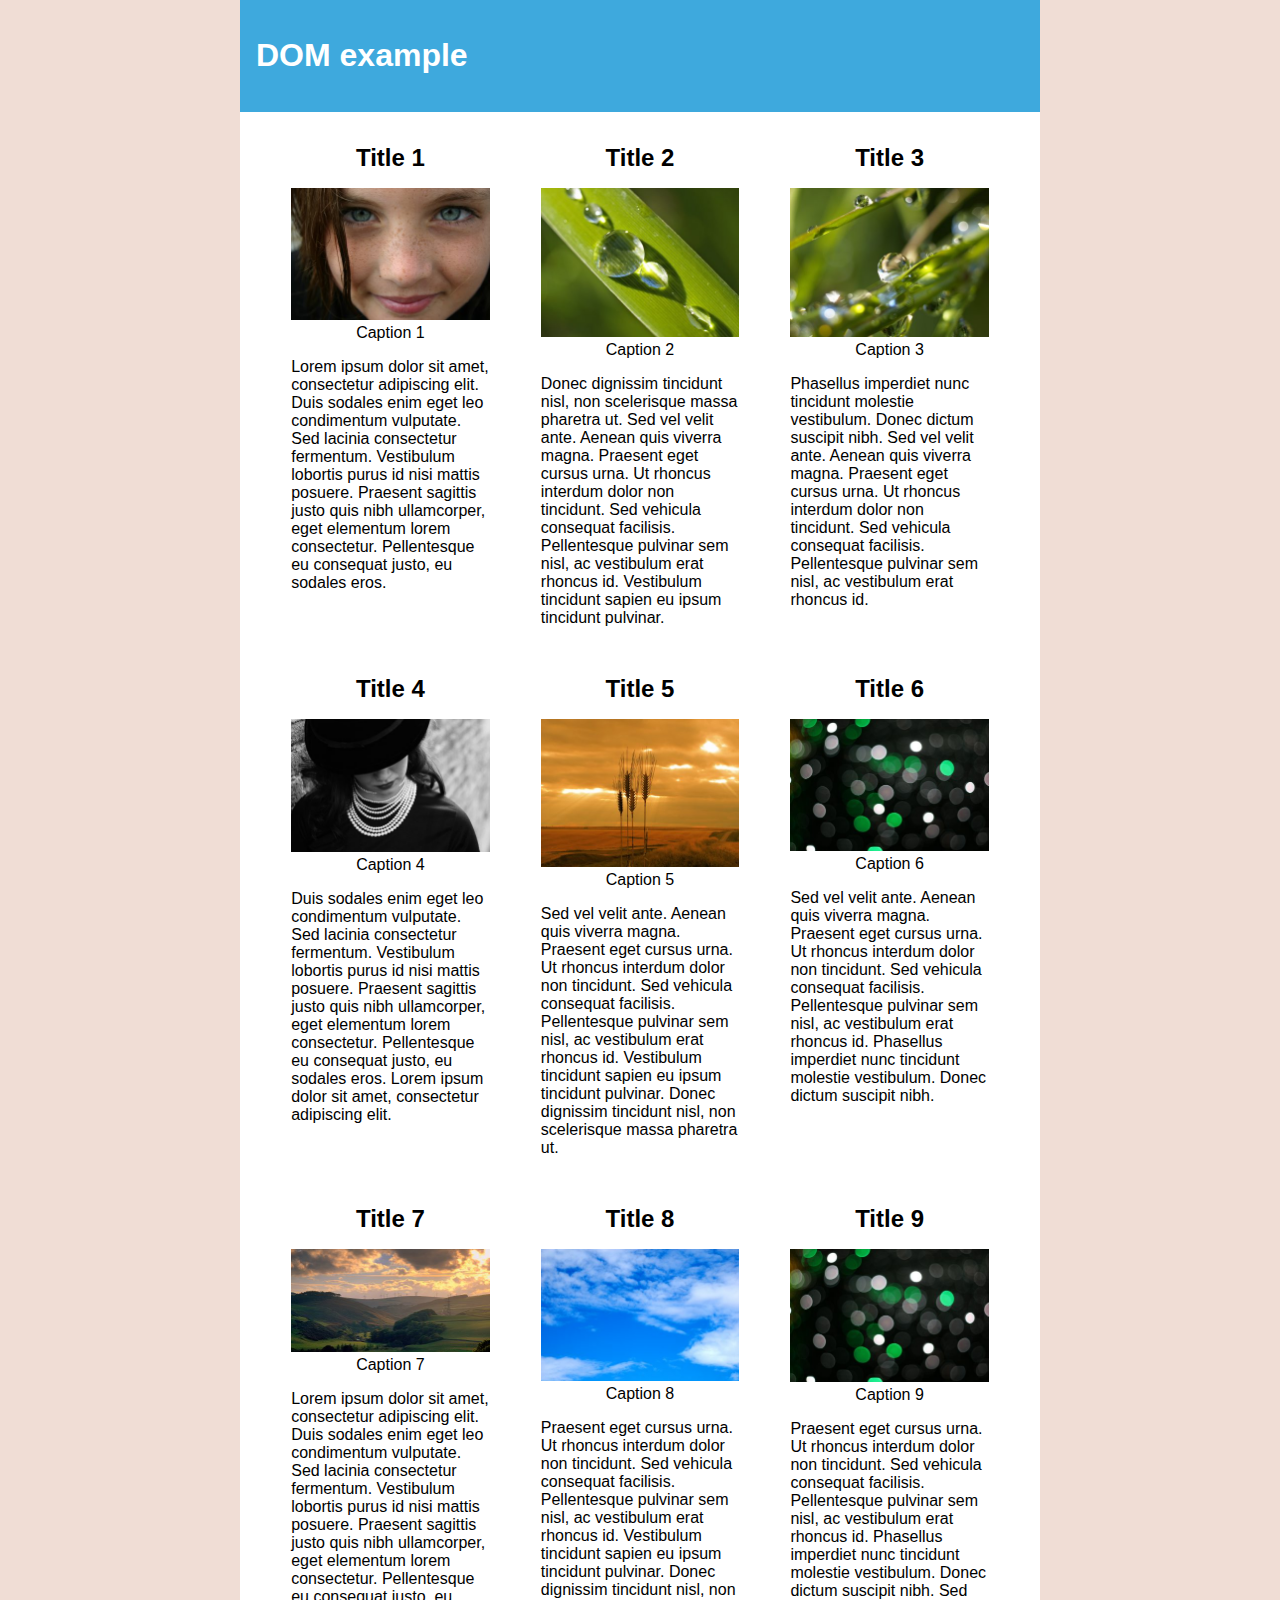
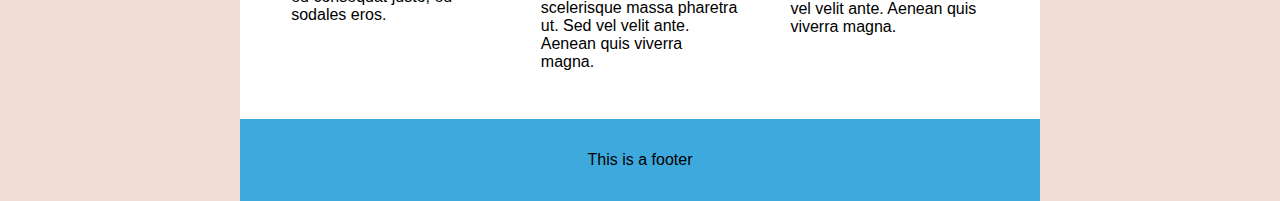
<file: DOM-tiedostot/task-d.html>
<!DOCTYPE html>
<html lang="en">
<head>
    <meta charset="UTF-8">
    <title>DOM example</title>
    <link href="css/style.css" rel="stylesheet">
</head>
<body>
<div class="container">
    <header>
        <h1>DOM example</h1>
    </header>
    <main>
        <!-- add articles here -->
    </main>
    <footer>
        <p>This is a footer</p>
    </footer>
</div>
<script src="js/main-d.js"></script>
</body>
</html>
</file>
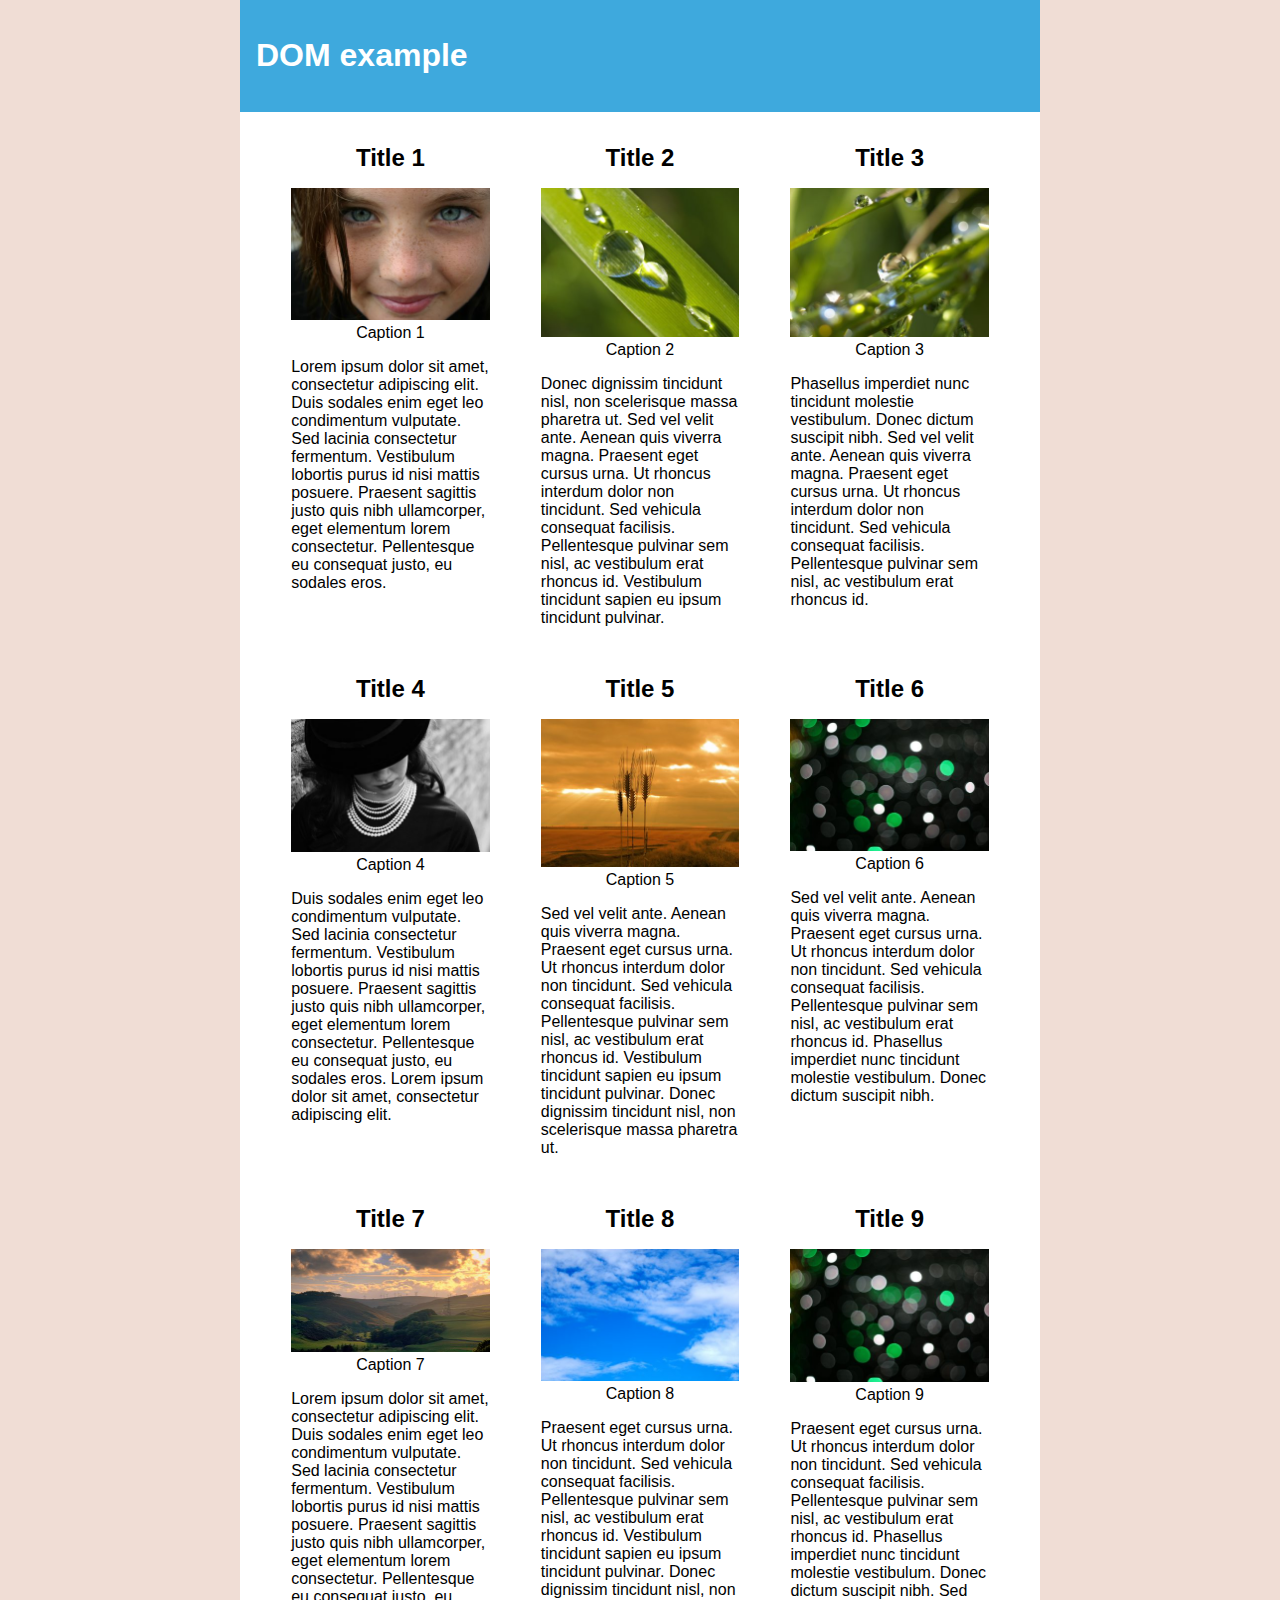
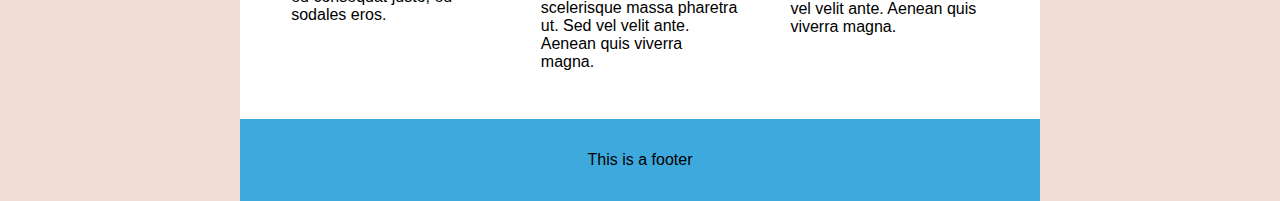
<file: DOM-tiedostot/task-e.html>
<!DOCTYPE html>
<html lang="en">
<head>
    <meta charset="UTF-8">
    <title>DOM example</title>
    <link href="css/style.css" rel="stylesheet">
</head>
<body>
<div class="container">
    <header>
        <h1>DOM example</h1>
    </header>
    <main>
        <!-- add articles here -->
    </main>
    <footer>
        <p>This is a footer</p>
    </footer>
</div>
<script src="js/main-e.js"></script>
</body>
</html>
</file>
<file: DOM-tiedostot/css/style.css>
html {
    font-family: Verdana, Arial, Helvetica, sans-serif;
}

body {
    margin: 0;
    padding: 0;
    background-color: #f0ddd5;
}

.container {
    width: 50rem;
    margin: auto;
}

header {
    background-color: #3ea9dd;
    padding: 1rem;
    color: #fff;
}

main {
    background-color: #fff;
    padding: 1rem;
    display: flex;
    flex-wrap: wrap;
    justify-content: space-evenly;
}

article {
    /* width: calc(100% / 3 - 2rem); */
    width: 30%;
    padding: 1rem;
    box-sizing: border-box;
}

article header {
    background-color: #fff;
    padding: 0 0 1rem 0;
    color: #000;
}

article h2 {
    margin: 0;
    text-align: center;
}

figure {
    margin: 0;
    text-align: center;
}

figure img {
    width: 100%;
}

figcaption {
    text-align: center;
}

footer {
    background-color: #3ea9dd;
    text-align: center;
    padding: 1rem;
}
</file>
